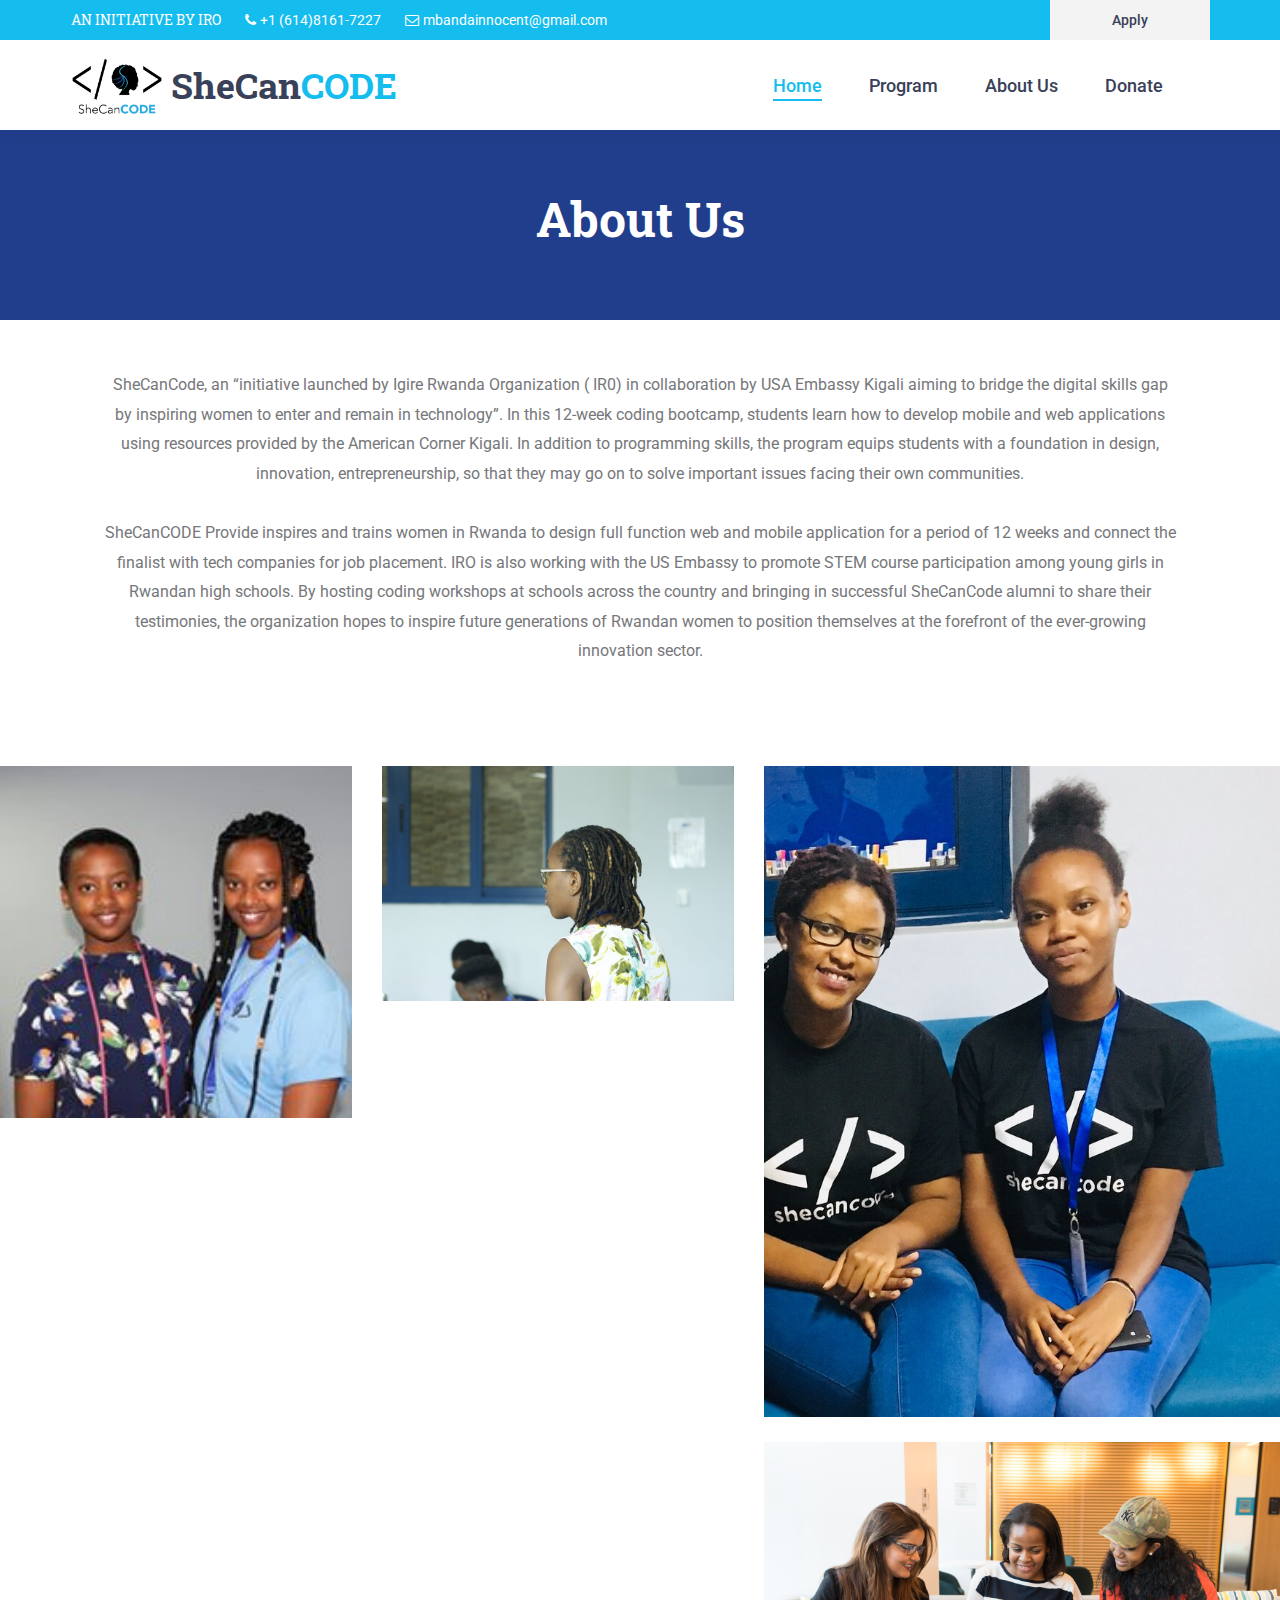
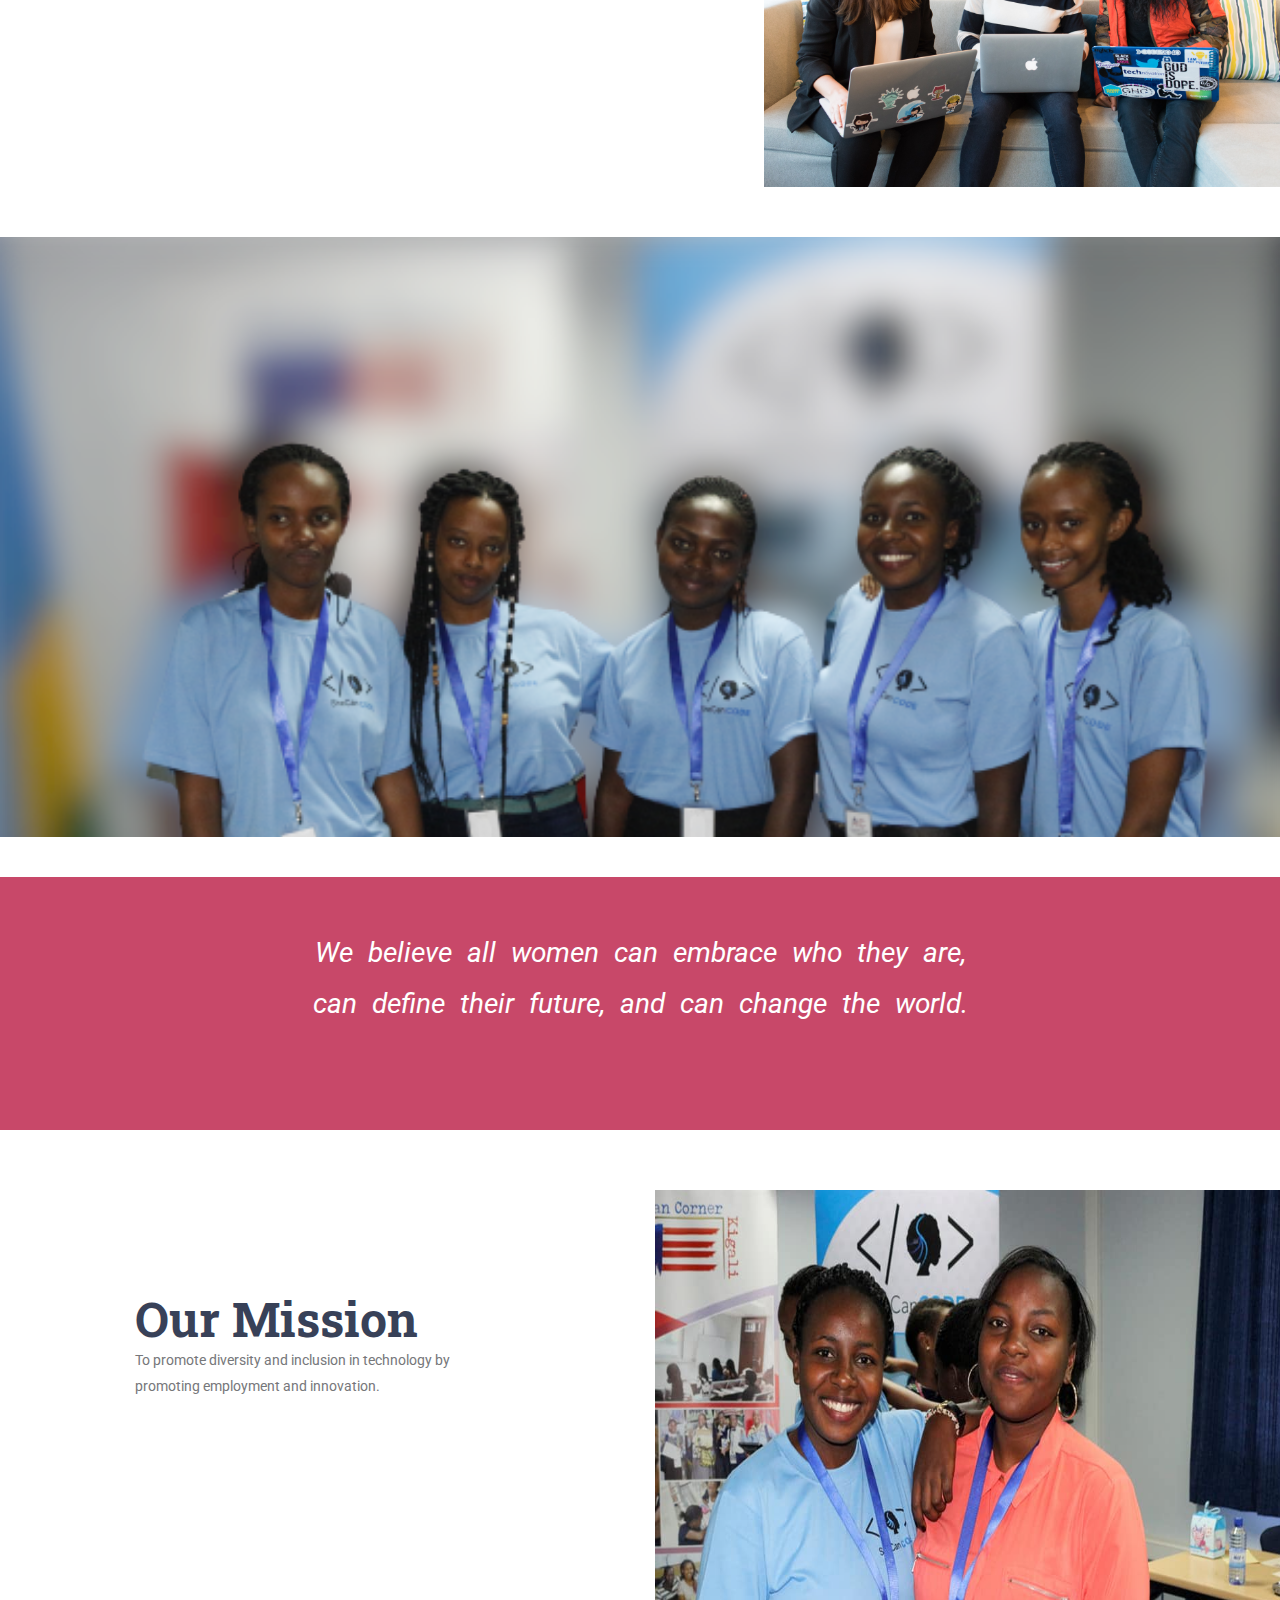
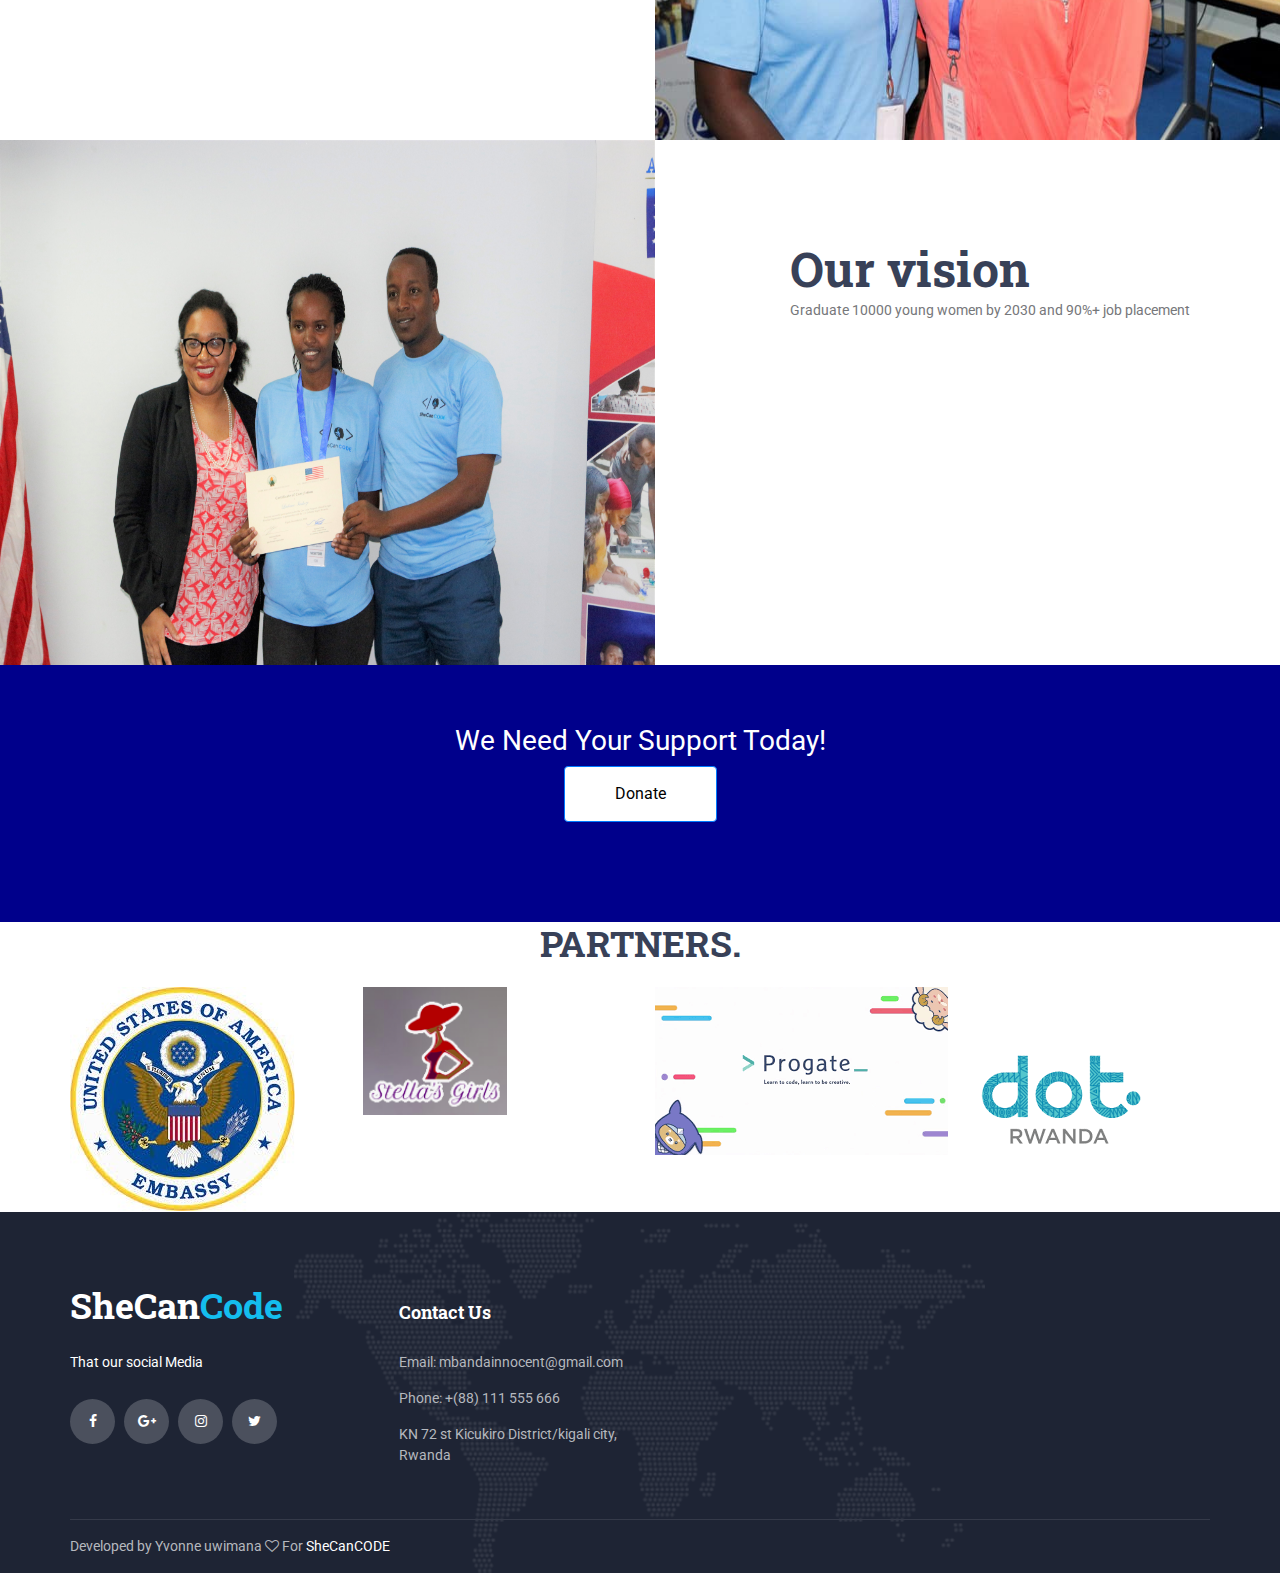
<file: about.html>
<!DOCTYPE html>
<html lang="en">

<head>
	<title>About</title>
	<meta charset="utf-8">
	<meta http-equiv="X-UA-Compatible" content="IE=edge">
	<meta name="description" content="Unicat project">
	<meta name="viewport" content="width=device-width, initial-scale=1">
	<link rel="stylesheet" type="text/css" href="styles/bootstrap4/bootstrap.min.css">
	<link href="plugins/font-awesome-4.7.0/css/font-awesome.min.css" rel="stylesheet" type="text/css">
	<link href="plugins/colorbox/colorbox.css" rel="stylesheet" type="text/css">
	<link rel="stylesheet" type="text/css" href="plugins/OwlCarousel2-2.2.1/owl.carousel.css">
	<link rel="stylesheet" type="text/css" href="plugins/OwlCarousel2-2.2.1/owl.theme.default.css">
	<link rel="stylesheet" type="text/css" href="plugins/OwlCarousel2-2.2.1/animate.css">
	<link rel="stylesheet" type="text/css" href="styles/about_responsive.css">
	<link rel="stylesheet" type="text/css" href="styles/about.css">

	<meta name="viewport" content="width=device-width, initial-scale=1">
	<meta name="viewport" content="width=device-width, initial-scale=1">
	<style>
		* {
			box-sizing: border-box;
		}

		/* Create two equal columns that floats next to each other */
		.column {
			float: left;
			width: 50%;
			padding: 10px;
			height: 300px;
			/* Should be removed. Only for demonstration */
		}

		/* Clear floats after the columns */
		.row:after {
			content: "";
			display: table;
			clear: both;
		}

		.lg {
			font-size: 100%;
			color: #212121;
			font-weight: bold;
		}
	</style>
</head>

<body>

	<div class="super_container">

		<!-- Header -->

			<!-- Header -->

		<header class="header">

			<!-- Top Bar -->
			<div class="top_bar" >
				<div class="top_bar_container">
					<div class="container">
						<div class="row">
							<div class="col">
								<div class="top_bar_content d-flex flex-row align-items-center justify-content-start">
									<ul class="top_bar_contact_list">
										<li>
											<div class="question">AN INITIATIVE BY IRO</div>
										</li>
										<li>
											<i class="fa fa-phone" aria-hidden="true"></i>
											<div>+1 (614)8161-7227</div>
										</li>
										<li>
											<i class="fa fa-envelope-o" aria-hidden="true"></i>
											<div>mbandainnocent@gmail.com</div>
										</li>
									</ul>
									<div class="top_bar_login ml-auto">
										<div class="login_button"  ><a href="admission.html">Apply</a></div>
									</div>
								</div>
							</div>
						</div>
					</div>
				</div>
			</div>

			<!-- Header Content -->
			<div class="header_container">
				<div class="container">
					<div class="row">
						<div class="col">
							<div class="header_content d-flex flex-row align-items-center justify-content-start">
								<div class="logo_container">
									<img src="images/logos1.png" style="width:17%;">
									<a href="#">
										<div class="logo_text">SheCan<span>CODE</span></div>
									</a>
								</div>
								<nav class="main_nav_contaner ml-auto">
									<ul class="main_nav">
										<li class="active"><a href="index.html">Home</a></li>
										<li><a href="Programs.html"> Program</a></li>
										<li><a href="about.html">About Us</a></li>
										<li><a href="donate.html">Donate</a></li>


										<li> </li>
									</ul>

									<!-- Hamburger -->


									<div class="hamburger menu_mm">
										<i class="fa fa-bars menu_mm" aria-hidden="true"></i>
									</div>
								</nav>


							</div>
						</div>
					</div>
				</div>
			</div>

			<!-- Header Search Panel -->
			<div class="header_search_container">
				<div class="container">
					<div class="row">
						<div class="col">
							<div class="header_search_content d-flex flex-row align-items-center justify-content-end">
								<form action="#" class="header_search_form">
									<input type="search" class="search_input" placeholder="Search" required="required">
									<button
										class="header_search_button d-flex flex-column align-items-center justify-content-center">
										<i class="fa fa-search" aria-hidden="true"></i>
									</button>
								</form>
							</div>
						</div>
					</div>
				</div>
			</div>
		</header>

		<!-- Menu -->

		<div class="menu d-flex flex-column align-items-end justify-content-start text-right menu_mm trans_400">
			<div class="menu_close_container">
				<div class="menu_close">
					<div></div>
					<div></div>
				</div>
			</div>

			<nav class="menu_nav">
				<ul class="menu_mm">
					<li class="menu_mm"><a href="index.html">Home</a></li>
					<li class="menu_mm"><a href="about.html">About Us</a></li>
					<li class="menu_mm"><a href="Programs.html">Program</a></li>
					<li class="menu_mm"><a href="donate.html">Donate</a></li>
				</ul>
			</nav>
		</div>


		<!-- Home -->
<!-- 
		<div class="home">
			<div class="breadcrumbs_container">
				<div class="container">
					<div class="row">
						<div class="col">
							<div class="breadcrumbs">
								<ul>
									<li><a href="index.html">Home</a></li>
									<li>About</li>
								</ul>
							</div>
						</div>
					</div>
				</div>
			</div>
		</div> -->

		<!-- About -->
		<div class="features">
			<div class="container-fluided">
				<div class="row">
					<div class="col">
						<dsiv class="heading">
							<h1 class="abouth1">About Us </h1>
							
						</dsiv>
					</div>
					<div class="row">
						<p class="about0" style="font-size: 16px; font-style:arials;">SheCanCode, an “initiative launched by Igire Rwanda Organization ( IR0) in collaboration by USA Embassy Kigali aiming to bridge the digital skills gap by inspiring women to enter and remain in technology”. In this 12-week coding bootcamp, students learn how to develop mobile and web applications using resources provided by the American Corner Kigali. In addition to programming skills, the program equips students with a foundation in design, innovation, entrepreneurship, so that they may go on to solve important issues facing their own communities.

							<br><br>
							SheCanCODE Provide inspires and trains women in Rwanda to design full function web and mobile application for a period of 12 weeks and connect the finalist with tech companies for job placement. 
							
							IRO is also working with the US Embassy to promote STEM course participation among young girls in Rwandan high schools. By hosting coding workshops at schools across the country and bringing in successful SheCanCode alumni to share their testimonies, the organization hopes to inspire future generations of Rwandan women to position themselves at the forefront of the ever-growing innovation sector.</p>
					</div>
				</div>
			</div>
		</div>

		<div class="container-fluide "style="margin-top:100px">
			<div class="row">
				<div class="col-lg-7 ">
					<div class="row" >
						<div class="col-sm-6">
							<img class="img-fluid row2" src="images/she3.jpg" width="420" >

						</div>
						<div class="col-sm-6">
							<img class="img-fluid row2" src="images/sh5.jpg" width="420" >

						</div>
					</div>	
				</div>
				
				<div class="col-lg-5 emerlyne">
					<img class="emerlyne"  src="images/emerlyne.jpg" width="580" >

				</div>
			</div>
			<div class="row" >
				
				<div class="col-lg-7 long-image" style="margin-top:-292px;">
					<!-- <img class="img-fluid" src="images/girls.jpg" width="800"> -->

				</div>
				<div class="col-lg-5"style="margin-top:25px">
					<img  class="img-fluid"src="images/black.jpg" >

				</div>
			</div>


		</div>
		<div class="image">

		</div>
		<div class="change">
			<p>We believe all women can embrace who they are,<br>
				can define their future, and can change the world.</p>
		</div>
		<div class="mission-vission">
			<div class="container-fluide">
				<div class="row" >  
					<div class="col-md-6 spell">
						<h1> Our Mission</h1>
						<p>To promote diversity and inclusion
							in technology
							by <br>promoting employment and innovation.
						</p>
					</div>
					<div class="col-md-6">
						<img  class="img-fluide img1"src="images/igirepicture.jpg" width="650" >
					</div>
				</div>
				<div class="row">
					<div class="col-md-6">
						<img  class="img-fluide img1"src="images/certificate.JPG" width="655" >

					</div>
					<div class="col-md-6 spell">
						<h1> Our vision</h1>
						<p> Graduate 10000 young women by 2030 and 90%+
							job placement
						</p>
					</div>

				</div>
			</div>
		</div>
		<div class="donate">
			<p>We Need Your Support Today!</p>
			<button class="btn btn-primary">Donate</button>
		</div>

		<!-- <div class="about">
			<div class="feature">
				<div class="feature_background" style="background-image:url(images/courses_background.jpg)"></div>
				<div class="container">
					<div class="row">
						<div class="col">
							

							<div class="column">
								<br>
								<div class="about_item_image"><img src="images/missionicon.png" alt=""></div>
								<br><br>
								<h2 class="section_title">Our Mission</h2>
								<br>
								<p class="lg" style="font-size: 20px;">To promote diversity and inclusion
									in technology
									by <br>promoting employment and innovation.</p>
							</div>
							<br>
							<div class="column">
								<div class="about_item_image"><img src="images/visionicon.png"
										style="width: 123px; height:110px;" alt=""></div>
								<br><br>
								<h2>Vision</h2>
								<br><br>
								<p class="lg" style="font-size: 20px;">Graduate 10000 young women by 2030 and 90%+
									job placement</p>
							</div>

						</div>
					</div>
				</div>
			</div>



		</div>
	</div> -->

	<!-- Footer -->

	<div class="events">
		<div class="container">
			<div class="row">
				<div class="col">
					<div class="section_title_container text-center">
						<h2 class="section_title"> PARTNERS.</h2>
						<br>
					</div>
				</div>
			</div>
			<div class="row events_row">

				<!-- Event -->
				<div class="col-lg-3 event_col">
					<div class="event event_left">
						<div class="event_image"><img src="images/logo2.jpg" alt=""></div>

					</div>
				</div>

				<!-- Event -->
				<div class="col-lg-3 event_col">
					<div class="event event_mid">
						<div class="event_image"><img style="width: 55%" src="images/stella.png" alt=""></div>

					</div>
				</div>
				<div class="col-lg-3  event_col">
					<div class="event event_mid">
						<div class="event_image"><img src="images/progate.png" alt=""></div>

					</div>
				</div>
				<div class="col-lg-3 event_col">
					<div class="event event_mid">
						<div class="event_image"><img src="images/dot.png" alt=""></div>

					</div>
				</div>


				<!-- Event -->


			</div>
		</div>
	</div>

	<!-- Footer -->

	<footer class="footer">
		<div class="footer_background" style="background-image:url(images/footer_background.png)"></div>
		<div class="container">
			<div class="row footer_row">
				<div class="col">
					<div class="footer_content">
						<div class="row">

							<div class="col-lg-3 footer_col">

								<!-- Footer About -->
								<div class="footer_section footer_about">
									<div class="footer_logo_container">
										<a href="">
											<div class="footer_logo_text">SheCan<span>Code</span></div>
										</a>
									</div>
									<div class="footer_about_text">
										<p>That our social Media</p>
									</div>
									<div class="footer_social">
										<ul>
											<li><a href="#Igire Rwanda Organization-IRO"><i class="fa fa-facebook"
														aria-hidden="true"></i></a></li>
											<li><a href="#"><i class="fa fa-google-plus" aria-hidden="true"></i></a>
											</li>
											<li><a href="#igire_rwanda"><i class="fa fa-instagram"
														aria-hidden="true"></i></a></li>
											<li><a href="#"><i class="fa fa-twitter" aria-hidden="true"></i></a></li>
										</ul>
									</div>
								</div>


							</div>

							<div class="col-lg-3 footer_col">

								<!-- Footer Contact -->
								<div class="footer_section footer_contact">
									<div class="footer_title">Contact Us</div>
									<div class="footer_contact_info">
										<ul>
											<li>Email: mbandainnocent@gmail.com</li>
											<li>Phone: +(88) 111 555 666</li>
											<li>KN 72 st Kicukiro District/kigali city, Rwanda</li>
										</ul>
									</div>
								</div>

							</div>




						</div>
					</div>
				</div>
			</div>

			<div class="row copyright_row">
				<div class="col">
					<div class="copyright d-flex flex-lg-row flex-column align-items-center justify-content-start">
						<div class="cr_text">
							</script> Developed by Yvonne uwimana <i class="fa fa-heart-o" aria-hidden="true"></i> For
							<a href="" target="_blank"> SheCanCODE</a></div>
					</div>
				</div>
			</div>
		</div>
	</footer>


	<script src="js/jquery-3.2.1.min.js"></script>
	<script src="styles/bootstrap4/popper.js"></script>
	<script src="styles/bootstrap4/bootstrap.min.js"></script>
	<script src="plugins/greensock/TweenMax.min.js"></script>
	<script src="plugins/greensock/TimelineMax.min.js"></script>
	<script src="plugins/scrollmagic/ScrollMagic.min.js"></script>
	<script src="plugins/greensock/animation.gsap.min.js"></script>
	<script src="plugins/greensock/ScrollToPlugin.min.js"></script>
	<script src="plugins/OwlCarousel2-2.2.1/owl.carousel.js"></script>
	<script src="plugins/easing/easing.js"></script>
	<script src="plugins/parallax-js-master/parallax.min.js"></script>
	<script src="plugins/colorbox/jquery.colorbox-min.js"></script>
	<script src="js/about.js"></script>
</body>

</html>
</file>
<file: plugins/colorbox/colorbox.css>
/*
    Colorbox Core Style:
    The following CSS is consistent between example themes and should not be altered.
*/
#colorbox, #cboxOverlay, #cboxWrapper{position:absolute; top:0; left:0; z-index:9999; overflow:hidden; -webkit-transform: translate3d(0,0,0);}
#cboxWrapper {max-width:none;}
#cboxOverlay{position:fixed; width:100%; height:100%;}
#cboxMiddleLeft, #cboxBottomLeft{clear:left;}
#cboxContent{position:relative;}
#cboxLoadedContent{overflow:auto; -webkit-overflow-scrolling: touch;}
#cboxTitle{margin:0;}
#cboxLoadingOverlay, #cboxLoadingGraphic{position:absolute; top:0; left:0; width:100%; height:100%;}
#cboxPrevious, #cboxNext, #cboxClose, #cboxSlideshow{cursor:pointer;}
.cboxPhoto{float:left; margin:auto; border:0; display:block; max-width:none; -ms-interpolation-mode:bicubic;}
.cboxIframe{width:100%; height:100%; display:block; border:0; padding:0; margin:0;}
#colorbox, #cboxContent, #cboxLoadedContent{box-sizing:content-box; -moz-box-sizing:content-box; -webkit-box-sizing:content-box;}

/* 
    User Style:
    Change the following styles to modify the appearance of Colorbox.  They are
    ordered & tabbed in a way that represents the nesting of the generated HTML.
*/
#cboxOverlay
{
    /*background:url(images/overlay.png) repeat 0 0;*/
    background: rgba(0,0,0,0.95);
    opacity: 0.9; filter: alpha(opacity = 90);
}
#colorbox{outline:0;}
    #cboxTopLeft{width:21px; height:21px; background:url(images/controls.png) no-repeat -101px 0;}
    #cboxTopRight{width:21px; height:21px; background:url(images/controls.png) no-repeat -130px 0;}
    #cboxBottomLeft{width:21px; height:21px; background:url(images/controls.png) no-repeat -101px -29px;}
    #cboxBottomRight{width:21px; height:21px; background:url(images/controls.png) no-repeat -130px -29px;}
    #cboxMiddleLeft{width:21px; background:url(images/controls.png) left top repeat-y;}
    #cboxMiddleRight{width:21px; background:url(images/controls.png) right top repeat-y;}
    #cboxTopCenter{height:21px; background:url(images/border.png) 0 0 repeat-x;}
    #cboxBottomCenter{height:21px; background:url(images/border.png) 0 -29px repeat-x;}
    #cboxContent{background:#fff; overflow:hidden;}
        .cboxIframe{background:#fff;}
        #cboxError{padding:50px; border:1px solid #ccc;}
        #cboxLoadedContent{margin-bottom:28px;}
        #cboxTitle{position:absolute; bottom:4px; left:0; text-align:center; width:100%; color:#949494;}
        #cboxCurrent{position:absolute; bottom:4px; left:58px; color:#949494;}
        #cboxLoadingOverlay{background:url(images/loading_background.png) no-repeat center center;}
        #cboxLoadingGraphic{background:url(images/loading.gif) no-repeat center center;}

        /* these elements are buttons, and may need to have additional styles reset to avoid unwanted base styles */
        #cboxPrevious, #cboxNext, #cboxSlideshow, #cboxClose {border:0; padding:0; margin:0; overflow:visible; width:auto; background:none; }
        
        /* avoid outlines on :active (mouseclick), but preserve outlines on :focus (tabbed navigating) */
        #cboxPrevious:active, #cboxNext:active, #cboxSlideshow:active, #cboxClose:active {outline:0;}

        #cboxSlideshow{position:absolute; bottom:4px; right:30px; color:#0092ef;}
        #cboxPrevious{position:absolute; bottom:0; left:0; background:url(images/controls.png) no-repeat -75px 0; width:25px; height:25px; text-indent:-9999px;}
        #cboxPrevious:hover{background-position:-75px -25px;}
        #cboxNext{position:absolute; bottom:0; left:27px; background:url(images/controls.png) no-repeat -50px 0; width:25px; height:25px; text-indent:-9999px;}
        #cboxNext:hover{background-position:-50px -25px;}
        #cboxClose{position:absolute; bottom:0; right:0; background:url(images/controls.png) no-repeat -25px 0; width:25px; height:25px; text-indent:-9999px;}
        #cboxClose:hover{background-position:-25px -25px;}

/*
  The following fixes a problem where IE7 and IE8 replace a PNG's alpha transparency with a black fill
  when an alpha filter (opacity change) is set on the element or ancestor element.  This style is not applied to or needed in IE9.
  See: http://jacklmoore.com/notes/ie-transparency-problems/
*/
.cboxIE #cboxTopLeft,
.cboxIE #cboxTopCenter,
.cboxIE #cboxTopRight,
.cboxIE #cboxBottomLeft,
.cboxIE #cboxBottomCenter,
.cboxIE #cboxBottomRight,
.cboxIE #cboxMiddleLeft,
.cboxIE #cboxMiddleRight {
    filter: progid:DXImageTransform.Microsoft.gradient(startColorstr=#00FFFFFF,endColorstr=#00FFFFFF);
}
</file>
<file: styles/about_responsive.css>
@charset "utf-8";
/* CSS Document */

/******************************

[Table of Contents]

1. 1600px
2. 1440px
3. 1280px
4. 1199px
5. 1024px
6. 991px
7. 959px
8. 880px
9. 768px
10. 767px
11. 539px
12. 479px
13. 400px

******************************/

/************
1. 1600px
************/

@media only screen and (max-width: 1600px)
{
	
}

/************
2. 1440px
************/

@media only screen and (max-width: 1440px)
{
	
}

/************
3. 1380px
************/

@media only screen and (max-width: 1380px)
{
	
}

/************
3. 1280px
************/

@media only screen and (max-width: 1280px)
{
	
}

/************
4. 1199px
************/

@media only screen and (max-width: 1199px)
{
	.about_col_left
	{
		padding-right: 15px;
	}
	.about_col_right
	{
		padding-left: 15px;
	}
	.about_col_middle
	{
		padding-left: 15px;
		padding-right: 15px;
	}
	.feature_content
	{
		padding-right: 0;
	}
	.feature_video
	{
		width: 100%;
		left: auto;
	}
	.team_image
	{
		width: 160px;
		height: 140px;
	}
	.milestone:not(:last-child)::after
	{
		display: none;
	}
	.partners_slider_container
	{
		width: calc(100% + 160px);
		left: -80px;
	}
}

/************
4. 1100px
************/

@media only screen and (max-width: 1100px)
{
	
}

/************
5. 1024px
************/

@media only screen and (max-width: 1024px)
{
	
}

/************
6. 991px
************/

@media only screen and (max-width: 991px)
{
	.main_nav,
	.search_button
	{
		display: none;
	}
	.top_bar_contact_list li i,
	.top_bar_contact_list li > div,
	.login_button a
	{
		font-size: 12px;
	}
	.login_button
	{
		width: 140px;
	}
	.hamburger
	{
		display: inline-block;
		margin-left: 33px;
	}
	.about_col:not(:last-child)
	{
		margin-bottom: 40px;
	}
	.feature_video
	{
		margin-top: 60px;
	}
	.team_col .team_item
	{
		padding-left: 0px;
		padding-right: 0px;
	}
	.team_col:first-child .team_item
	{
		padding-left: 0;
		padding-right: 0px;
	}
	.team_col:nth-child(4n) .team_item
	{
		padding-left: 0px;
		padding-right: 0;
	}
	.team_col:nth-child(odd) .team_item
	{
		padding-right: 6px;
	}
	.team_col:nth-child(even) .team_item
	{
		padding-left: 6px;
	}
	.counter_form
	{
	    position: relative;
	    top: 0;
	    right: auto;
	    width: 100%;
	    height: auto;
	    padding-left: 40px;
	    padding-right: 40px;
	    padding-top: 60px;
	    padding-bottom: 60px;
	}
	.counter_content
	{
		padding-top: 100px;
		padding-bottom: 68px;
	}
	.counter
	{
		padding-bottom: 100px;
	}
	.newsletter_container
	{
		height: auto;
		padding-top: 40px;
		padding-bottom: 40px;
	}
	.newsletter_form_container
	{
		margin-top: 19px;
	}
	.footer_col:not(:last-child)
	{
		margin-bottom: 60px;
	}
	.footer_contact,
	.footer_links
	{
		padding-left: 0;
	}
	.footer_links ul
	{
		columns: 1;
		-webkit-columns: 1;
		-moz-columns: 1;
	}
	.footer_mobile
	{
		float: none;
	}
	.footer_logo_container
	{
		margin-top: 0;
	}
	.copyright
	{
	    height: auto;
	    padding-top: 30px;
	    padding-bottom: 30px;
	}
	.cr_list
	{
		margin-top: 30px;
	}
	.cr_list li:not(:last-child)
	{
		margin-right: 20px;
	}
	.copyright div,
	.cr_list li a
	{
		font-size: 13px;
	}
}

/************
7. 959px
************/

@media only screen and (max-width: 959px)
{
	
}

/************
8. 880px
************/

@media only screen and (max-width: 880px)
{
	
}

/************
9. 768px
************/

@media only screen and (max-width: 768px)
{
	
}

/************
10. 767px
************/

@media only screen and (max-width: 767px)
{
	.top_bar
	{
		display: none;
	}
	.home
	{
		height: 140px;
	}
	.header.scrolled
	{
		top: 0px;
	}
	.team_col .team_item
	{
		padding-left: 0px;
		padding-right: 0px;
	}
	.team_col:first-child .team_item
	{
		padding-left: 0;
		padding-right: 0px;
	}
	.team_col:nth-child(4n) .team_item
	{
		padding-left: 0px;
		padding-right: 0;
	}
	.team_col:nth-child(odd) .team_item
	{
		padding-right: 0px;
	}
	.team_col:nth-child(even) .team_item
	{
		padding-left: 0px;
	}
	.milestone:not(:last-child)
	{
		margin-bottom: 50px;
	}
	.partners_slider_container
	{
		width: calc(100% + 80px);
		left: -40px;
	}
}

/************
11. 575px
************/

@media only screen and (max-width: 575px)
{
	h2
	{
		font-size: 24px;
	}
	p
	{
		font-size: 13px;
	}
	.menu
	{
		width: 100%;
		right: -100%;
	}
	.dropdown_item_select,
	.home_search_button
	{
		font-size: 12px;
	}
	.accordion_panel p
	{
		font-size: 13px;
	}
	.accordion div
	{
		font-size: 16px;
	}
	.feature_video
	{
		height: 300px;
	}
	.partners_slider_container
	{
		width: 100%;
		left: auto;
	}
	.newsletter_form_container
	{
		width: 100%;
		padding-left: 0;
	}
}

/************
11. 539px
************/

@media only screen and (max-width: 539px)
{
	
}

/************
12. 480px
************/

@media only screen and (max-width: 480px)
{
	
}

/************
13. 479px
************/

@media only screen and (max-width: 479px)
{
	
}

/************
14. 400px
************/

@media only screen and (max-width: 400px)
{
	
}
</file>
<file: styles/about.css>
@charset "utf-8";
/* CSS Document */

/******************************

[Table of Contents]

1. Fonts
2. Body and some general stuff
3. Header
	3.1 Top Bar
	3.2 Header Content
	3.3 Logo
	3.4 Main Nav
	3.5 Hamburger
4. Menu
5. Section
6. Home
7. About
8. Feature
9. Team
10. Counter
11. Partners
12. Footer



******************************/

/***********
1. Fonts
***********/

@import url('https://fonts.googleapis.com/css?family=Roboto+Slab:400,700|Roboto:300,400,500,700,900');

/*********************************
2. Body and some general stuff
*********************************/

*
{
	margin: 0;
	padding: 0;
	-webkit-font-smoothing: antialiased;
	-webkit-text-shadow: rgba(0,0,0,.01) 0 0 1px;
	text-shadow: rgba(0,0,0,.01) 0 0 1px;
}


.abouth1{
	background-color:#213e8c;
	text-align: center;
	color:white;
	height: 200px;
	padding-top: 70px;

}
.features{
	margin-top:120px;
	/* height: 300px; */

}
.about0{
	margin-top: 50px;
	text-align: center;
	padding-left: 10%;
	padding-right: 10%;
}
.image{
	margin-top: 50px;
	background-image: url("../images/home3.png");
	background-size: cover;
	background-repeat: no-repeat;
	height:600px;
}
.change{
	background-color:#c84869;
	color:white;
	text-align: center;
	margin-top:40px;
	
}
.change p{
	padding-bottom:100px;
	padding-top: 50px;
	color: white;
	font-size: 28px;
	word-spacing: 0.5rem;
	font-style: italic;
}
.mission-vission{
	margin-top: 60px;
}
/* .mission-vission p,h1{
	margin-left: 100px;
	margin-top: 20px;
} */
.img1{
	height:550px;
}
.spell{
	margin-top: 100px;
	padding-left: 150px;
}
.donate{
	
	background-color: darkblue;
	text-align: center;
	margin-top:-2%;
}
.donate p{
	color:white;
	font-size: 28px;
	margin-bottom: 100px;
	padding-top: 50px;

}
.donate button{
	margin-bottom: 100px;
}
.btn-primary{
	background-color: white;
	color: black;
	padding: 15px 50px;
}
body
{
	font-family: 'Roboto', sans-serif;
	font-size: 14px;
	font-weight: 400;
	background: #FFFFFF;
	color: #a5a5a5;
}
div
{
	display: block;
	position: relative;
	-webkit-box-sizing: border-box;
    -moz-box-sizing: border-box;
    box-sizing: border-box;
}
ul
{
	list-style: none;
	margin-bottom: 0px;
}
p
{
	font-family: 'Roboto', sans-serif;
	font-size: 14px;
	line-height: 1.85;
	font-weight: 400;
	color: #76777a;
	-webkit-font-smoothing: antialiased;
	-webkit-text-shadow: rgba(0,0,0,.01) 0 0 1px;
	text-shadow: rgba(0,0,0,.01) 0 0 1px;
}
p a
{
	display: inline;
	position: relative;
	color: inherit;
	border-bottom: solid 1px #ffa07f;
	-webkit-transition: all 200ms ease;
	-moz-transition: all 200ms ease;
	-ms-transition: all 200ms ease;
	-o-transition: all 200ms ease;
	transition: all 200ms ease;
}
p:last-of-type
{
	margin-bottom: 0;
}
a, a:hover, a:visited, a:active, a:link
{
	text-decoration: none;
	-webkit-font-smoothing: antialiased;
	-webkit-text-shadow: rgba(0,0,0,.01) 0 0 1px;
	text-shadow: rgba(0,0,0,.01) 0 0 1px;
}
p a:active
{
	position: relative;
	color: #FF6347;
}
p a:hover
{
	color: #FFFFFF;
	background: #ffa07f;
}
p a:hover::after
{
	opacity: 0.2;
}
::selection
{
	
}
p::selection
{
	
}
h1{font-size: 48px;}
h2{font-size: 36px;}
h3{font-size: 24px;}
h4{font-size: 18px;}
h5{font-size: 14px;}
h1, h2, h3, h4, h5, h6
{
	font-family: 'Roboto Slab', serif;
	font-weight: 700;
	-webkit-font-smoothing: antialiased;
	-webkit-text-shadow: rgba(0,0,0,.01) 0 0 1px;
	text-shadow: rgba(0,0,0,.01) 0 0 1px;
	color: #384158;
	margin-bottom: 0;
}
h1::selection, 
h2::selection, 
h3::selection, 
h4::selection, 
h5::selection, 
h6::selection
{
	
}
.form-control
{
	color: #db5246;
}
section
{
	display: block;
	position: relative;
	box-sizing: border-box;
}
.clear
{
	clear: both;
}
.clearfix::before, .clearfix::after
{
	content: "";
	display: table;
}
.clearfix::after
{
	clear: both;
}
.clearfix
{
	zoom: 1;
}
.float_left
{
	float: left;
}
.float_right
{
	float: right;
}
.trans_200
{
	-webkit-transition: all 200ms ease;
	-moz-transition: all 200ms ease;
	-ms-transition: all 200ms ease;
	-o-transition: all 200ms ease;
	transition: all 200ms ease;
}
.trans_300
{
	-webkit-transition: all 300ms ease;
	-moz-transition: all 300ms ease;
	-ms-transition: all 300ms ease;
	-o-transition: all 300ms ease;
	transition: all 300ms ease;
}
.trans_400
{
	-webkit-transition: all 400ms ease;
	-moz-transition: all 400ms ease;
	-ms-transition: all 400ms ease;
	-o-transition: all 400ms ease;
	transition: all 400ms ease;
}
.trans_500
{
	-webkit-transition: all 500ms ease;
	-moz-transition: all 500ms ease;
	-ms-transition: all 500ms ease;
	-o-transition: all 500ms ease;
	transition: all 500ms ease;
}
.fill_height
{
	height: 100%;
}
.super_container
{
	width: 100%;
	overflow: hidden;
}
.prlx_parent
{
	overflow: hidden;
}
.prlx
{
	height: 130% !important;
}
.parallax-window
{
    min-height: 400px;
    background: transparent;
}
.nopadding
{
	padding: 0px !important;
}

/*********************************
3. Header
*********************************/

.header
{
	position: fixed;
	top: 0;
	left: 0;
	width: 100%;
	z-index: 100;
	box-shadow: 0px 5px 20px rgba(0,0,0,0.05);
	-webkit-transition: all 200ms ease;
	-moz-transition: all 200ms ease;
	-ms-transition: all 200ms ease;
	-o-transition: all 200ms ease;
	transition: all 200ms ease;
}
.header.scrolled
{
	top: -40px;
}

/*********************************
3.1 Top Bar
*********************************/

.top_bar
{
	width: 100%;
	background: #14bdee;
}
.header.scrolled .top_bar
{

}
.top_bar_container
{
	width: 100%;
	height: 100%;
}
.top_bar_content
{
	width: 100%;
	height: 40px;
}
.top_bar_contact_list li
{
	display: inline-block;
}
.question
{
	font-family: 'Roboto Slab', serif;
	font-size: 14px;
	color: #FFFFFF;
	margin-left: 0px;
}
.top_bar_contact_list li i,
.top_bar_contact_list li > div
{
	display: inline-block;
	font-size: 14px;
	color: #FFFFFF;
}
.top_bar_contact_list li > div
{
	margin-left: 1px;
}
.top_bar_contact_list li:not(:last-child)
{
	margin-right: 21px;
}
.top_bar_login
{
	height: 100%;
}
.login_button
{
	width: 160px;
	height: 100%;
	background: #f3f3f3;
	text-align: center;
}
.login_button a
{
	display: block;
	font-size: 14px;
	font-weight: 500;
	line-height: 40px;
	color: #384158;
}

/*********************************
3.2 Header Content
*********************************/

.header_container
{
	width: 100%;
	background: #FFFFFF;
}
.header_content
{
	height: 90px;
	-webkit-transition: all 200ms ease;
	-moz-transition: all 200ms ease;
	-ms-transition: all 200ms ease;
	-o-transition: all 200ms ease;
	transition: all 200ms ease;
}
.header.scrolled .header_content
{
	height: 80px;
}

/*********************************
3.3 Logo
*********************************/

.logo,
.logo_text
{
	display: inline-block;
}
.logo
{
	width: 60px;
	height: 60px;
	-webkit-transition: all 200ms ease;
	-moz-transition: all 200ms ease;
	-ms-transition: all 200ms ease;
	-o-transition: all 200ms ease;
	transition: all 200ms ease;
}
.logo img
{
	max-width: 100%;
}
.logo_text
{
	font-family: 'Roboto Slab', serif;
	font-size: 36px;
	font-weight: 700;
	line-height: 0.75;
	color: #384158;
	vertical-align: middle;
	margin-left: 4px;
	-webkit-transition: all 200ms ease;
	-moz-transition: all 200ms ease;
	-ms-transition: all 200ms ease;
	-o-transition: all 200ms ease;
	transition: all 200ms ease;
}
.logo_text span
{
	color: #14bdee;
}
.header.scrolled .logo
{
	width: 40px;
	height: 40px;
}
.header.scrolled .logo_text
{
	font-size: 24px;
}

/*********************************
3.4 Main Nav
*********************************/

.main_nav_contaner
{

}
.main_nav,
.search_button,
.shopping_cart
{
	display: inline-block;
}
.main_nav li
{
	display: inline-block;
	position: relative;
}
.main_nav li:not(:last-child)
{
	margin-right: 44px;
}
.main_nav li a
{
	font-size: 18px;
	font-weight: 500;
	color: #384158;
	-webkit-transition: all 200ms ease;
	-moz-transition: all 200ms ease;
	-ms-transition: all 200ms ease;
	-o-transition: all 200ms ease;
	transition: all 200ms ease;
}
.main_nav li a:hover,
.main_nav li.active a
{
	color: #14bdee;
}
.main_nav li.active::after
{
	display: block;
	position: absolute;
	bottom: -2px;
	left: 0;
	width: 100%;
	height: 2px;
	background: #14bdee;
	content: '';
}
.search_button
{
	margin-left: 46px;
	cursor: pointer;
}
.shopping_cart
{
	margin-left: 23px;
	cursor: pointer;
}
.search_button i,
.shopping_cart i
{
	font-size: 18px;
	color: #181818;
	-webkit-transition: all 200ms ease;
	-moz-transition: all 200ms ease;
	-ms-transition: all 200ms ease;
	-o-transition: all 200ms ease;
	transition: all 200ms ease;
}
.search_button:hover i,
.shopping_cart:hover i
{
	color: #14bdee;
}
.header_search_form
{
	display: block;
	position: relative;
	width: 40%;
}
.header_search_container
{
	position: absolute;
	bottom: 0px;
	left: 0px;
	width: 100%;
	background: #14bdee;
	z-index: -1;
	opacity: 0;
	-webkit-transition: all 400ms ease;
	-moz-transition: all 400ms ease;
	-ms-transition: all 400ms ease;
	-o-transition: all 400ms ease;
	transition: all 400ms ease;
}
.header_search_container.active
{
	bottom: -73px;
	opacity: 1;
}
.header_search_content
{
	width: 100%;
	height: 73px;
}
.search_input
{
	width: 100%;
	height: 40px;
	border: none;
	outline: none;
	padding-left: 20px;
}
.header_search_button
{
	position: absolute;
	top: 0;
	right: 0;
	width: 40px;
	height: 100%;
	border: none;
	outline: none;
	cursor: pointer;
}

/*********************************
3.5 Hamburger
*********************************/

.hamburger_container
{

}
.hamburger
{
	display: none;
	cursor: pointer;
}
.hamburger i
{
	font-size: 20px;
	color: #353535;
	-webkit-transition: all 200ms ease;
	-moz-transition: all 200ms ease;
	-ms-transition: all 200ms ease;
	-o-transition: all 200ms ease;
	transition: all 200ms ease;
}
.hamburger:hover i
{
	color: #14bdee;
}

/*********************************
4. Menu
*********************************/

.menu
{
	position: fixed;
	top: 0;
	right: -400px;
	width: 400px;
	height: 100vh;
	background: #FFFFFF;
	z-index: 101;
	padding-right: 60px;
	padding-top: 87px;
	padding-left: 50px;
}
.menu .logo a
{
	color: #000000;
}
.menu.active
{
	right: 0;
}
.menu_close_container
{
	position: absolute;
	top: 30px;
	right: 60px;
	width: 18px;
	height: 18px;
	transform-origin: center center;
	-webkit-transform: rotate(45deg);
	-moz-transform: rotate(45deg);
	-ms-transform: rotate(45deg);
	-o-transform: rotate(45deg);
	transform: rotate(45deg);
	cursor: pointer;
}
.menu_close
{
	width: 100%;
	height: 100%;
	transform-style: preserve-3D;
}
.menu_close div
{
	width: 100%;
	height: 2px;
	background: #232323;
	top: 8px;
	-webkit-transition: all 200ms ease;
	-moz-transition: all 200ms ease;
	-ms-transition: all 200ms ease;
	-o-transition: all 200ms ease;
	transition: all 200ms ease;
}
.menu_close div:last-of-type
{
	-webkit-transform: rotate(90deg) translateX(-2px);
	-moz-transform: rotate(90deg) translateX(-2px);
	-ms-transform: rotate(90deg) translateX(-2px);
	-o-transform: rotate(90deg) translateX(-2px);
	transform: rotate(90deg) translateX(-2px);
	transform-origin: center;
}
.menu_close:hover div
{
	background: #937c6f;
}
.menu .logo
{
	margin-bottom: 60px;
}
.menu_nav ul li
{
	margin-bottom: 9px;
}
.menu_nav ul li a
{
	font-family: 'Roboto', sans-serif;
	font-size: 14px;
	text-transform: uppercase;
	color: rgba(0,0,0,1);
	font-weight: 700;
	letter-spacing: 0.1em;
	-webkit-transition: all 200ms ease;
	-moz-transition: all 200ms ease;
	-ms-transition: all 200ms ease;
	-o-transition: all 200ms ease;
	transition: all 200ms ease;
}
.menu_nav ul li a:hover
{
	color: #14bdee;
}
.menu .search
{
	width: 100%;
	margin-bottom: 67px;
}
.search
{
	display: inline-block;
	width: 400px;
	-webkit-transform: translateY(2px);
	-moz-transform: translateY(2px);
	-ms-transform: translateY(2px);
	-o-transform: translateY(2px);
	transform: translateY(2px);
}
.menu .header_search_form
{
	width: 100%;
}
.search form
{
	position: relative;
}
.menu .search_input
{
	width: 100%;
	height: 40px;
	background: rgba(0,0,0,0.1);
	border-radius: 3px;
	border: none;
	outline: none;
	padding-left: 15px;
	color: rgba(0,0,0,0.5);
}
.menu .search_input::-webkit-input-placeholder
{
	font-family: 'Roboto', sans-serif;
	font-size: 14px !important;
	font-weight: 400 !important;
	color: rgba(0,0,0,0.4) !important;
}
.menu .search_input:-moz-placeholder
{
	font-family: 'Roboto', sans-serif;
	font-size: 14px !important;
	font-weight: 400 !important;
	color: rgba(0,0,0,0.4) !important;
}
.menu .search_input::-moz-placeholder
{
	font-family: 'Roboto', sans-serif;
	font-size: 14px !important;
	font-weight: 400 !important;
	color: rgba(0,0,0,0.4) !important;
} 
.menu .search_input:-ms-input-placeholder
{ 
	font-family: 'Roboto', sans-serif;
	font-size: 14px !important;
	font-weight: 400 !important;
	color: rgba(0,0,0,0.4) !important;
}
.menu .search_input::input-placeholder
{
	font-family: 'Roboto', sans-serif;
	font-size: 14px !important;
	font-weight: 400 !important;
	color: rgba(0,0,0,0.4) !important;
}

/*********************************
5. Section
*********************************/

.section_title_container
{
	max-width: 600px;
	margin: 0 auto;
}
.section_title
{
	line-height: 1.2;
}
.section_subtitle
{
	line-height: 1.85;
	margin-top: 14px;
}
.section_background
{
	position: absolute;
	top: 0;
	left: 0;
	width: 100%;
	height: 100%;
}

/*********************************
6. Home
*********************************/

.home
{
	width: 100%;
	height: 182px;
	background: #f2f4f5;
	border-bottom: solid 1px #edeff0;
}
.breadcrumbs_container
{
	position: absolute;
	left: 0;
	bottom: 0;
	width: 100%;
	padding-bottom: 13px;
	padding-left: 3px;
}
.breadcrumbs ul li
{
	display: inline-block;
	position: relative;
}
.breadcrumbs ul li:not(:last-child)::after
{
	display: inline-block;
	font-family: 'FontAwesome';
	content: '\f105';
	margin-left: 7px;
	margin-right: 4px;
	color: #384158;
}
.breadcrumbs ul li a
{
	font-size: 14px;
	font-weight: 400;
	color: #384158;
	-webkit-transition: all 200ms ease;
	-moz-transition: all 200ms ease;
	-ms-transition: all 200ms ease;
	-o-transition: all 200ms ease;
	transition: all 200ms ease;
}
.breadcrumbs ul li a:hover
{
	color: #14bdee;
}

/*********************************
7. About
*********************************/

.about
{
	width: 100%;
	padding-top: 93px;
	padding-bottom: 100px;
	background: #FFFFFF;
}
.about_row
{
	margin-top: 56px;
}
.about_col_left
{
	padding-right: 25px;	
}
.about_col_right
{
	padding-left: 25px;
}
.about_col_middle
{
	padding-left: 20px;
	padding-right: 20px;
}
.about_item_image
{
	width: 100%;
	overflow: hidden;
}
.about_item_image img
{
	max-width: 100%;
	-webkit-transition: all 2000ms ease;
	-moz-transition: all 2000ms ease;
	-ms-transition: all 2000ms ease;
	-o-transition: all 2000ms ease;
	transition: all 2000ms ease;
}
.about_item:hover .about_item_image img
{
	-webkit-transform: scale(1.1);
	-moz-transform: scale(1.1);
	-ms-transform: scale(1.1);
	-o-transform: scale(1.1);
	transform: scale(1.1);
}
.about_item_title
{
	margin-top: 22px;
}
.about_item_title a
{
	font-family: 'Roboto Slab', serif;
	font-size: 20px;
	font-weight: 700;
	color: #384158;
	-webkit-transition: all 200ms ease;
	-moz-transition: all 200ms ease;
	-ms-transition: all 200ms ease;
	-o-transition: all 200ms ease;
	transition: all 200ms ease;
}
.about_item_title a:hover
{
	color: #14bdee;
}
.about_item_text
{
	margin-top: 12px;
}
.about_item_text
{
	line-height: 2;
}

/*********************************
8. Feature
*********************************/

.feature
{
	width: 100%;
	padding-top: 93px;
	padding-bottom: 100px;
}
.feature_background
{
	position: absolute;
	top: 0;
	left: 0;
	width: 100%;
	height: 100%;
	background-repeat: no-repeat;
	background-size: cover;
	background-position: center center;
}
.feature_row
{
	margin-top: 72px;
}
.feature_content
{
	padding-right: 54px;
}
.elements_accordions
{
	
}
.accordion_container
{
	background: #FFFFFF;
	border-radius: 6px;
	box-shadow: 0px 1px 10px rgba(0,0,0,0.1);
	padding-left: 30px;
	padding-right: 30px;
	padding-top: 13px;
	padding-bottom: 4px;
}
.accordion_container:not(:last-child)
{
	margin-bottom: 10px;
}
.accordion
{
	width: 100%;
	padding-left: 27px;
	cursor: pointer;
	color: #000000;
	font-size: 14px;
	font-weight: 500;
	-webkit-transition: all 200ms ease;
	-moz-transition: all 200ms ease;
	-ms-transition: all 200ms ease;
	-o-transition: all 200ms ease;
	transition: all 200ms ease;
}
.accordion div
{
	max-width: 90%;
	overflow: hidden;
	white-space: nowrap;
	font-family: 'Roboto Slab', serif;
	font-size: 20px;
	font-weight: 700;
	color: #384158;
}
.accordion::before
{
	display: -webkit-box;
	display: -moz-box;
	display: -ms-flexbox;
	display: -webkit-flex;
	display: flex;
	flex-direction: column;
	justify-content: center;
	align-items: center;
	position: absolute;
	top: -1px;
	left: 0;
	height: 100%;
	font-family: 'FontAwesome';
	content: '\f105';
	font-size: 24px;
	color: #384158;
	font-weight: 400;
	-webkit-transition: all 200ms ease;
	-moz-transition: all 200ms ease;
	-ms-transition: all 200ms ease;
	-o-transition: all 200ms ease;
	transition: all 200ms ease;
}
.accordion.active::before
{
	content: '\f107';
	color: #14bdee;
}
.accordion_panel
{
	padding-right: 8px;
	padding-left: 30px;
	padding-top: 9px;
	max-height: 0px;
	overflow: hidden;
	-webkit-transition: all 500ms ease;
	-moz-transition: all 500ms ease;
	-ms-transition: all 500ms ease;
	-o-transition: all 500ms ease;
	transition: all 500ms ease;
}
.accordion.active + .accordion_panel
{
	margin-bottom: 20px;
}
.accordion_panel p
{
	font-size: 14px;
	font-weight: 400;
	color: #76777a;
	line-height: 2;
}
.feature_video
{
	width: calc(100% + 15px);
	left: -15px;
	height: 363px;
	margin-top: -4px;
}
.feature_video_background
{
	position: absolute;
	top: 0;
	left: 0;
	width: 100%;
	height: 100%;
	background-repeat: no-repeat;
	background-size: cover;
	background-position: center center;
	border-radius: 6px;
}
.feature_video_button
{
	display: block;
	width: 60px;
	height: 60px;
	z-index: 10;
	outline: none;
}

/*********************************
9. Team
*********************************/

.team
{
	width: 100%;
	padding-top: 93px;
	padding-bottom: 60px;
	background: #FFFFFF;
}
.team_row
{
	margin-top: 43px;
}
.team_col
{
	margin-bottom: 40px;
}
.team_item
{
	width: 100%;
}
.team_image
{
	width: 180px;
	height: 160px;
	border-radius: 6px;
	overflow: hidden;
	margin-left: auto;
	margin-right: auto;
	margin-bottom: -86px;
	z-index: 5;
}
.team_image img
{
	max-width: 100%;
}
.team_body
{
	width: 100%;
	padding-top: 108px;
	padding-bottom: 24px;
	background: #FFFFFF;
	border-radius: 6px;
	box-shadow: 0px 1px 10px rgba(29,34,47,0.1);
	text-align: center;
	-webkit-transition: all 200ms ease;
	-moz-transition: all 200ms ease;
	-ms-transition: all 200ms ease;
	-o-transition: all 200ms ease;
	transition: all 200ms ease;
}
.team_item:hover .team_body
{
	box-shadow: 0px 5px 40px rgba(29,34,47,0.15);
}
.team_title a
{
	font-family: 'Roboto Slab', serif;
	font-size: 20px;
	font-weight: 700;
	color: #384158;
	-webkit-transition: all 200ms ease;
	-moz-transition: all 200ms ease;
	-ms-transition: all 200ms ease;
	-o-transition: all 200ms ease;
	transition: all 200ms ease;
}
.team_title a:hover
{
	color: #14bdee;
}
.team_subtitle
{
	font-size: 14px;
	font-weight: 400;
	color: #76777a;
	margin-top: 6px;
}
.social_list
{
	margin-top: 16px;
}
.social_list ul li
{
	display: inline-block;
}
.social_list ul li:not(:last-child)
{
	margin-right: 10px;
}
.social_list ul li a i
{
	font-size: 18px;
	color: #76777a;
	-webkit-transition: all 200ms ease;
	-moz-transition: all 200ms ease;
	-ms-transition: all 200ms ease;
	-o-transition: all 200ms ease;
	transition: all 200ms ease;
}
.social_list ul li:hover a i
{
	color: #14bdee;
}
.team_col .team_item
{
	padding-left: 6px;
	padding-right: 6px;
}
.team_col:first-child .team_item
{
	padding-left: 0;
	padding-right: 6px;
}
.team_col:nth-child(4n) .team_item
{
	padding-left: 6px;
	padding-right: 0;
}

/*********************************
10. Counter
*********************************/

.counter
{
	width: 100%;
	background: #FFFFFF;
	z-index: 2;
}
.counter_background
{
	position: absolute;
	top: 0;
	left: 0;
	width: 100%;
	height: 100%;
	background-repeat: no-repeat;
	background-size: cover;
	background-position: center center;
}
.counter_content
{
	padding-top: 119px;
	padding-bottom: 125px;
}
.counter_title
{
	font-family: 'Roboto Slab', serif;
	color: #FFFFFF;
	font-weight: 700;
}
.counter_text
{
	margin-top: 19px;
}
.counter_text p
{
	color: #FFFFFF;
}
.milestones
{
	margin-top: 39px;
}
.milestone
{
	text-align: center;
}
.milestone:not(:last-child)::after
{
	display: block;
	position: absolute;
	top: 0;
	right: -45px;
	width: 1px;
	height: 70px;
	background: rgba(255,255,255,0.2);
	content: '';
	-webkit-transform: rotate(30deg);
	-moz-transform: rotate(30deg);
	-ms-transform: rotate(30deg);
	-o-transform: rotate(30deg);
	transform: rotate(30deg);

}
.milestone_counter
{
	font-size: 42px;
	font-weight: 700;
	line-height: 0.75;
	color: #14bdee;
}
.milestone_text
{
	font-size: 16px;
	font-weight: 400;
	color: #FFFFFF;
	text-transform: uppercase;
	margin-top: 14px;
}
.counter_form
{
	position: absolute;
	top: 0;
	right: 30px;
	width: 380px;
	height: 100%;
	background: #FFFFFF;
	padding-left: 40px;
	padding-right: 40px;
	box-shadow: 0px 5px 40px rgba(29,34,47,0.15);
}
.counter_form_content
{
	display: block;
	position: relative;
	width: 100%;
	height: 100%;
}
.counter_form_title
{
	font-family: 'Roboto Slab', serif;
	font-size: 24px;
	font-weight: 700;
	color: #384158;
	text-transform: uppercase;
	line-height: 0.75;
	margin-bottom: 41px;
}
.counter_input
{
	width: 100%;
	height: 46px;
	border: solid 1px #e5e5e5;
	border-radius: 3px;
	padding-left: 20px;
	outline: none;
	color: #384158;
	font-size: 14px;
}
.counter_input:not(:last-child)
{
	margin-bottom: 10px;
}
.counter_text_input
{
	height: 90px;
	padding-top: 10px;
}
.counter_options
{
	position: relative;
	-webkit-appearance: none;
    -moz-appearance: none;
    -ms-appearance: none;
    -o-appearance: none;
    appearance: none;
    -webkit-box-shadow: 0px 0px 0px rgba(0, 0, 0, 0);
	-webkit-user-select: none;
	background-image: url(../images/down.png);
	background-position: center right;
	background-repeat: no-repeat;
}
.counter_input::-webkit-input-placeholder,
.counter_text_input::-webkit-input-placeholder
{
	font-size: 14px !important;
	font-weight: 400 !important;
	color: #b5b8be !important;
}
.counter_input:-moz-placeholder,
.counter_text_input:-moz-placeholder
{
	font-size: 14px !important;
	font-weight: 400 !important;
	color: #b5b8be !important;
}
.counter_input::-moz-placeholder,
.counter_text_input::-moz-placeholder
{
	font-size: 14px !important;
	font-weight: 400 !important;
	color: #b5b8be !important;
} 
.counter_input:-ms-input-placeholder,
.counter_text_input:-ms-input-placeholder
{ 
	font-size: 14px !important;
	font-weight: 400 !important;
	color: #b5b8be !important;
}
.counter_input::input-placeholder,
.counter_text_input::input-placeholder
{
	font-size: 14px !important;
	font-weight: 400 !important;
	color: #b5b8be !important;
}
.counter_form_button
{
	width: 100%;
	height: 46px;
	color: #FFFFFF;
	font-size: 14px;
	font-weight: 500;
	text-transform: uppercase;
	border: none;
	outline: none;
	background: #14bdee;
	cursor: pointer;
	margin-top: 30px;
	box-shadow: 0px 5px 40px rgba(29,34,47,0.15);
	-webkit-transition: all 200ms ease;
	-moz-transition: all 200ms ease;
	-ms-transition: all 200ms ease;
	-o-transition: all 200ms ease;
	transition: all 200ms ease;
}
.counter_form_button:hover
{
	box-shadow: 0px 5px 40px rgba(29,34,47,0.45);
}

/*********************************
11. Partners
*********************************/

.partners
{
	width: 100%;
	background: #FFFFFF;
}
.partners_slider_container
{
	width: calc(100% + 100px);
	left: -50px;
}
.partners_slider
{
	height: 132px;
}
.partner_item
{
	height: 100%;
	cursor: pointer;
}
.partner_item img
{
	position: relative;
	width: 110px !important;
	top: 50%;
	left: 50%;
	-webkit-transform: translate(-50%, -50%);
	-moz-transform: translate(-50%, -50%);
	-ms-transform: translate(-50%, -50%);
	-o-transform: translate(-50%, -50%);
	transform: translate(-50%, -50%);
	-webkit-filter: grayscale(100%);
  	filter: grayscale(100%);
  	-webkit-transition: all 200ms ease;
	-moz-transition: all 200ms ease;
	-ms-transition: all 200ms ease;
	-o-transition: all 200ms ease;
	transition: all 200ms ease;
}
.partner_item:hover img
{
	-webkit-filter: grayscale(0%);
  	filter: grayscale(0%);
}

/*********************************
12. Footer
*********************************/

.footer
{
	display: block;
	position: relative;
	width: 100%;
	background: #1e2434;
	padding-top: 94px;
}
.footer_background
{
	position: absolute;
	top: 0;
	left: 0;
	width: 100%;
	height: 100%;
	background-repeat: no-repeat;
	background-size: cover;
	background-position: center center;
}
.footer_content
{
	padding-bottom: 53px;
}
.footer_logo_text
{
	font-family: 'Roboto Slab', serif;
	font-size: 36px;
	font-weight: 700;
	line-height: 0.75;
	color: #FFFFFF;
	-webkit-transition: all 200ms ease;
	-moz-transition: all 200ms ease;
	-ms-transition: all 200ms ease;
	-o-transition: all 200ms ease;
	transition: all 200ms ease;
}
.footer_logo_text span
{
	color: #14bdee;
}
.footer_title
{
	font-family: 'Roboto Slab', serif;
	font-size: 18px;
	font-weight: 700;
	color: #FFFFFF;
	line-height: 0.75;
}
.footer_logo_container
{
	margin-top: -14px;
}
.footer_about_text
{
	margin-top: 31px;
}
.footer_about_text p
{
	color: #FFFFFF;
}
.footer_social
{
	margin-top: 23px;
}
.footer_social ul li
{
	display: inline-block;
	width: 45px;
	height: 45px;
	background: #4b505d;
	border-radius: 50%;
	-webkit-transition: all 200ms ease;
	-moz-transition: all 200ms ease;
	-ms-transition: all 200ms ease;
	-o-transition: all 200ms ease;
	transition: all 200ms ease;
}
.footer_social ul li:not(:last-child)
{
	margin-right: 6px;
}
.footer_social ul li a
{
	display: block;
	position: relative;
	text-align: center;
}
.footer_social ul li a i
{
	color: #FFFFFF;
	line-height: 45px;
}
.footer_social ul li:hover
{
	background: #14bdee;
}
.footer_contact
{
	padding-left: 36px;
}
.footer_contact_info
{
	margin-top: 33px;
}
.footer_contact_info ul li
{
	font-size: 14px;
	font-weight: 400;
	color: #b5b8be;
}
.footer_contact_info ul li:not(:last-child)
{
	margin-bottom: 15px;
}
.footer_links
{
	padding-left: 80px;
}
.footer_links_container ul
{
	columns: 2;
	-webkit-columns: 2;
	-moz-columns: 2;
}
.footer_links_container
{
	margin-top: 33px;
}
.footer_links_container ul li a
{
	font-size: 14px;
	color: #b5b8be;
	-webkit-transition: all 200ms ease;
	-moz-transition: all 200ms ease;
	-ms-transition: all 200ms ease;
	-o-transition: all 200ms ease;
	transition: all 200ms ease;
}
.footer_links_container ul li:not(:last-child)
{
	margin-bottom: 15px;
}
.footer_links_container ul li a:hover
{
	color: #14bdee;
}
.footer_mobile
{
	display: inline-block;
	float: right;
}
.footer_mobile_content
{
	padding-top: 35px;
}
.footer_image:not(:last-child)
{
	margin-bottom: 10px;
}
.copyright
{
	height: 54px;
	border-top: solid 1px #353a49;
}
.cr_list li
{
	display: inline-block;
}
.copyright div
{
	font-size: 14px;
	color: #b5b8be;
}
.cr_text a
{
	color: #FFFFFF;
	-webkit-transition: all 200ms ease;
	-moz-transition: all 200ms ease;
	-ms-transition: all 200ms ease;
	-o-transition: all 200ms ease;
	transition: all 200ms ease;
}
.cr_text a:hover
{
	color: #14bdee;
}
.cr_list li:not(:last-child)
{
	margin-right: 50px;
}
.cr_list li a
{
	font-size: 14px;
	color: #b5b8be;
	-webkit-transition: all 200ms ease;
	-moz-transition: all 200ms ease;
	-ms-transition: all 200ms ease;
	-o-transition: all 200ms ease;
	transition: all 200ms ease;
}
.cr_list li a:hover
{
	color: #14bdee;
}
</file>
